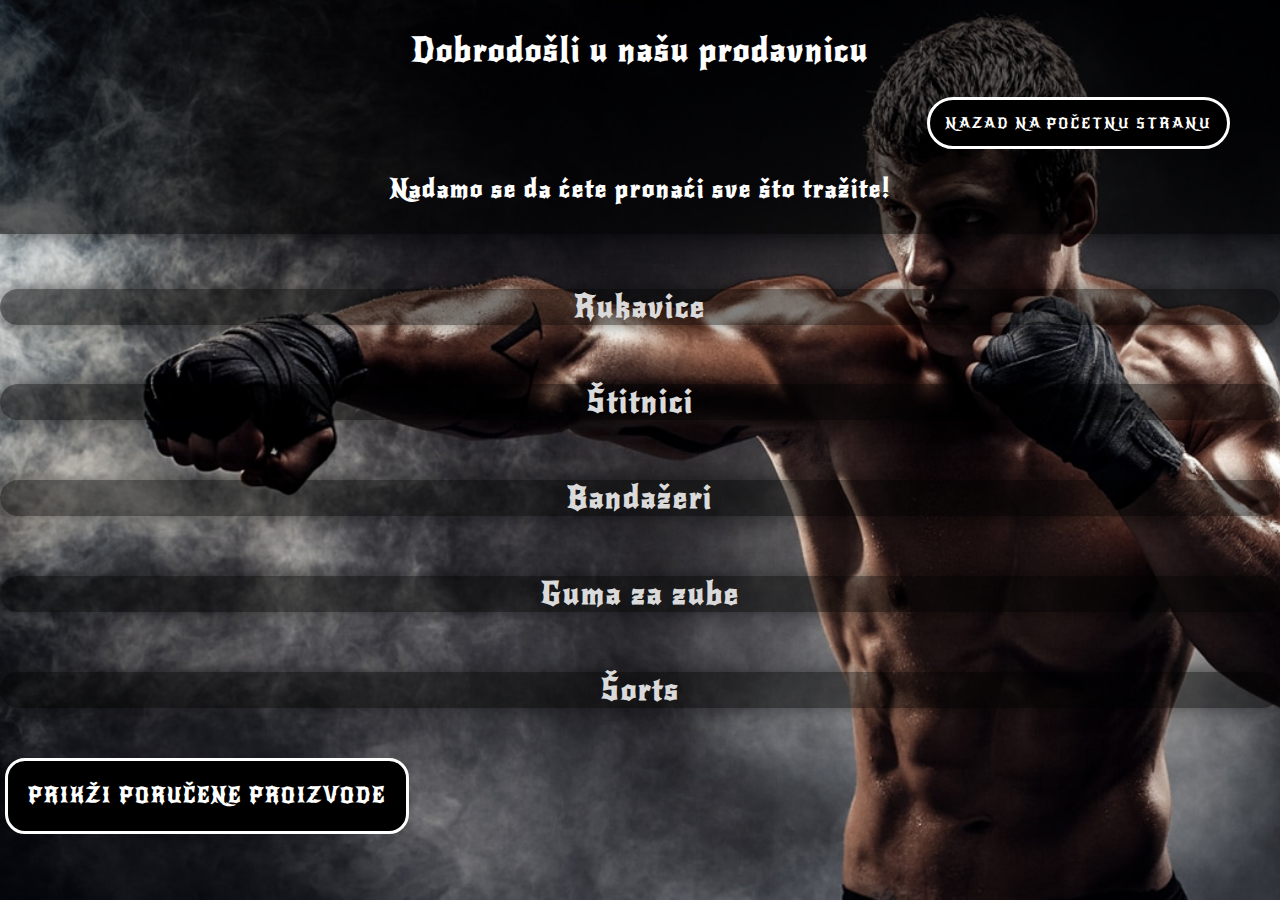
<file: index1.html>
<!DOCTYPE html>
<html lang="en">
<head>
  <meta charset="UTF-8">
  <meta name="viewport" content="width=device-width, initial-scale=1.0">
  <link rel="stylesheet" href="styles1.css">
  <title>Prodavnica</title>
  <link rel="preconnect" href="https://fonts.googleapis.com">
  <link rel="preconnect" href="https://fonts.gstatic.com" crossorigin>
  <link href="https://fonts.googleapis.com/css2?family=New+Rocker&display=swap" rel="stylesheet">
  <style>
    body{
    font-family: "New Rocker", system-ui;
    font-weight: 100px;
    font-style: normal;
}
  </style>
</head>
<body>
  <header>
    <h1>Dobrodošli u našu prodavnicu</h1>
    <a href="index.html">
      <button id="buttonback">Nazad na početnu stranu</button>
    </a>
    <h2>Nadamo se da ćete pronaći sve što tražite!</h2>
  </header>
 
  <div class="container">
    <div class="category" id="category1" onclick="toggleProducts('products1')">
      <h2>Rukavice</h2>
      <div class="products" id="products1"></div>
    </div>

    <div class="category" id="category2" onclick="toggleProducts('products2')">
      <h2>Štitnici</h2>
      <div class="products" id="products2"></div>
    </div>

    <div class="category" id="category3" onclick="toggleProducts('products3')">
      <h2>Bandažeri</h2>
      <div class="products" id="products3"></div>
    </div>

    <div class="category" id="category4" onclick="toggleProducts('products4')">
      <h2>Guma za zube</h2>
      <div class="products" id="products4"></div>
    </div>

    <div class="category" id="category5" onclick="toggleProducts('products5')">
      <h2>Šorts</h2>
      <div class="products" id="products5"></div>
    </div>
  </div>

  <div class="cover_button-container">
    <button class="cover_button" id="showOrders" onclick="showOrderedProducts()">Prikži poručene proizvode<span class="cover_button-span">
    </span><span class="cover_button-span"></span><span class="cover_button-span"></span></button>
</div>

<div id="orderListContainer" style="display: none;">
  <h2>Poručeni proizvodi</h2>
  <ul id="orderList"></ul>
  <button onclick="hideOrderList()">Zatvori</button>
</div>

<div id="notification" class="notification" style="display: none;">
  Proizvod je dodat u korpu.
</div>

  <script src="script1.js"></script>

</body>
</html>
</file>
<file: styles1.css>
body {
    margin: 0;
    padding: 0;
    background-size: cover;
    background-image: url("pozadina4.jpg");
    background-repeat: no-repeat;
    background-attachment: fixed;
    height: 100%;
  }

  header {
    letter-spacing: 2px;
    box-shadow: 0 0 20px rgba(0, 0, 0, 0.7);
    background-color: rgba(0, 0, 0, 0.6);
    color: #fff;
    padding: 10px;
    text-align: center;
    font-weight: 100px;
  }

  .container {
    max-width: 1500px;
    margin: 20px auto;
    display: flex;
    flex-wrap: wrap;
    justify-content: space-around;
  }

  .category {
    width: 100%;
    margin-top: 10px;
    cursor: pointer;
  }

  .category h2 {
    text-align: center;
    color: #dadada;
    background-color: rgba(0, 0, 0, 0.5);
    box-shadow: 0 0 20px rgba(0, 0, 0, 0.5);
    font-size: 30px;
    letter-spacing: 2px;
    border-radius: 30px;
  }

  .products {
    display: none;
    flex-wrap: wrap;
    justify-content: space-around;
  }

  .product {
    font-weight: 100px;
    width: 300px;
    margin: 10px;
    padding: 15px;
    background-color: #000000;
    border: 1px solid #ddd;
    border-radius: 30px;
    font-size: 25px;
    letter-spacing: 2px;
    box-shadow: 0 0 10px rgba(0, 0, 0, 0.7);
    color: white;
  }

  .product img {
    border-radius: 30px;
    width: 100%;
    height: auto;
  }
  #buttonback{
    font-family: "New Rocker", system-ui;
    font-weight: 30px;
    font-size: 15px;
    padding: 3px 15px;
    background: black;
    color: white;
    border: 3px solid white;
    border-radius: 30px;
    text-transform: uppercase;
    text-align: center;
    line-height: 40px;
    margin-left: 70%;
    overflow: hidden;
    z-index: 1;
    transition: .5s all;
  }
  
  #buttonback:hover{
      color: black;
  }
  #buttonback:hover{
    color: rgb(168, 0, 0);
  }

  button{
    font-family: "New Rocker", system-ui;
    font-size: 15px;
    padding: 5px 10px;
    background: black;
    color: white;
    border: 3px solid white;
    border-radius: 25px;
    text-transform: uppercase;
    letter-spacing: 2px;
    text-align: center;
    line-height: 60px;
    position: relative;
    overflow: hidden;
    z-index: 1;
    transition: .5s all;
    margin: 5px;
}

  button:hover{
    color: rgb(255, 0, 0);
}

.cover_button-container{
  height: 50%;
}

.cover_button{
  font-family: "New Rocker", system-ui;
  font-size: 20px;
  padding: 10px 20px;
  background: black;
  color: white;
  border: 3px solid white;
  border-radius: 20px;
  text-transform: uppercase;
  font-weight: bold;
  letter-spacing: 2px;
  text-align: center;
  line-height: 50px;
  position: relative;
  overflow: hidden;
  z-index: 1;
  transition: .5s all;
  margin: 5px;
}

.cover_button:hover{
  color: black;
}

.cover_button-span{
  position: absolute;
  width: 40%;
  height: 100%;
  background-color: white;
  transform: translateY(150%);
  border-radius: 50%;
  left: calc((var(--n) - 1) * 25%);
  transition: .5s transform;
  transition-delay: calc((var(--n) - 1) * 0.1s);
  z-index: -1;
}

.cover_button:hover .cover_button-span{
  transform: translateY(0) scale(2);
}
.cover_button-span:nth-child(1){
  --n: 1;
}
.cover_button-span:nth-child(2){
  --n: 2;
}
.cover_button-span:nth-child(3){
  --n: 3;
}
.cover_button-span:nth-child(4){
  --n: 4;
}

.notification {
  position: fixed;
  top: 10px;
  left: 10px;
  background-color: #4caf50; /* Zelena boja */
  color: white;
  padding: 15px;
  border-radius: 5px;
  z-index: 1000; /* Da bude iznad svih elemenata */
  box-shadow: 0 0 10px rgba(0, 0, 0, 0.1);
}

#orderListContainer {
  position: fixed;
  top: 50px;
  right: 10px;
  background-color: #fff;
  border: 1px solid #ddd;
  border-radius: 5px;
  padding: 10px;
  z-index: 1000;
}

#orderList {
  list-style-type: none;
  padding: 0;
  margin: 0;
}

#orderList li {
  margin-bottom: 5px;
  padding: 5px;
  border-bottom: 1px solid #ddd;
}

#orderList img {
  width: 50px;
  height: 50px;
  margin-right: 10px;
  vertical-align: middle;
}

#orderList .product-name {
  font-weight: bold;
}

#orderList .product-price {
  color: #888;
}

#orderListContainer button {
  display: block;
  margin-top: 10px;
  padding: 5px 10px;
  background-color: #007bff;
  color: #fff;
  border: none;
  border-radius: 3px;
  cursor: pointer;
}

#orderListContainer button:hover {
  background-color: #0056b3;
}
</file>
